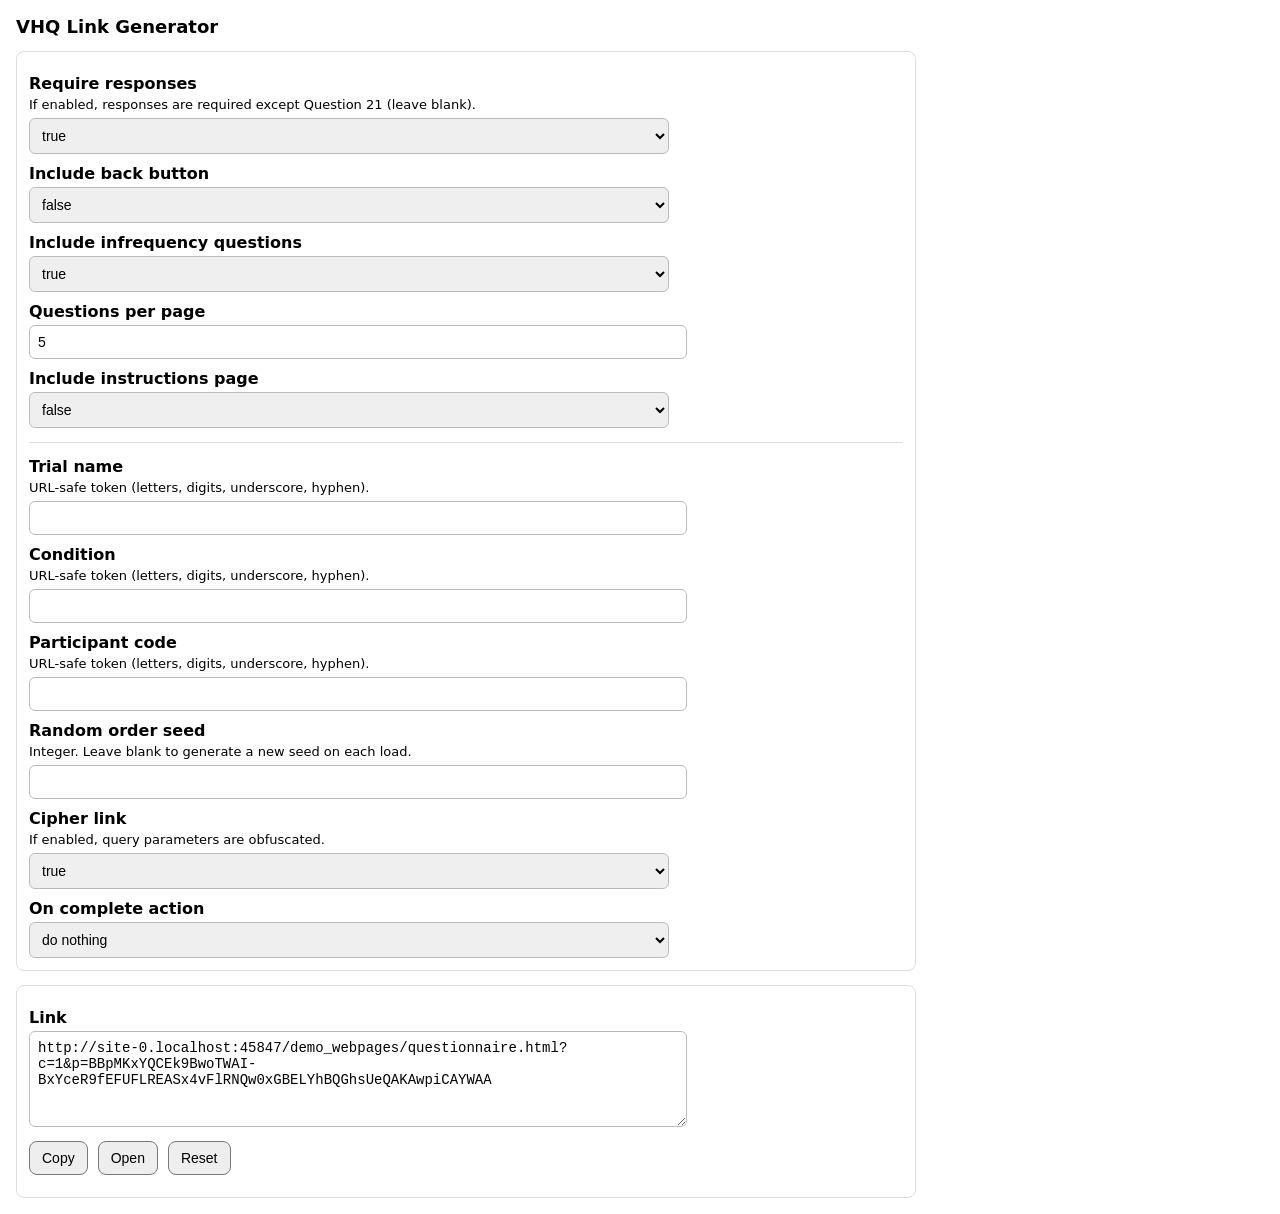
<file: demo_webpages/index.html>
<!doctype html>
<html lang="en">
<head>
  <meta charset="utf-8" />
  <meta name="viewport" content="width=device-width, initial-scale=1" />
  <title>VHQ Link Generator</title>
  <link rel="stylesheet" href="style.css" />
</head>
<body>
  <h1><strong>VHQ Link Generator</strong></h1>

  <div class="section">
    <label for="requireResponses">Require responses</label>
    <p class="help">If enabled, responses are required except Question 21 (leave blank).</p>
    <select id="requireResponses">
      <option value="true" selected>true</option>
      <option value="false">false</option>
    </select>

    <label for="includeBack">Include back button</label>
    <select id="includeBack">
      <option value="false" selected>false</option>
      <option value="true">true</option>
    </select>

    <label for="includeInfrequency">Include infrequency questions</label>
    <select id="includeInfrequency">
      <option value="true" selected>true</option>
      <option value="false">false</option>
    </select>

    <label for="qpp">Questions per page</label>
    <input id="qpp" type="number" min="1" max="50" value="5" />

    <label for="includeInstructions">Include instructions page</label>
    <select id="includeInstructions">
      <option value="false" selected>false</option>
      <option value="true">true</option>
    </select>

    <hr />

    <label for="trialName">Trial name</label>
    <p class="help">URL-safe token (letters, digits, underscore, hyphen).</p>
    <input id="trialName" type="text" inputmode="text" autocomplete="off" placeholder="" />

    <label for="condition">Condition</label>
    <p class="help">URL-safe token (letters, digits, underscore, hyphen).</p>
    <input id="condition" type="text" inputmode="text" autocomplete="off" placeholder="" />

    <label for="participantCode">Participant code</label>
    <p class="help">URL-safe token (letters, digits, underscore, hyphen).</p>
    <input id="participantCode" type="text" inputmode="text" autocomplete="off" placeholder="" />

    <label for="seed">Random order seed</label>
    <p class="help">Integer. Leave blank to generate a new seed on each load.</p>
    <input id="seed" type="number" step="1" inputmode="numeric" placeholder="" />

    <label for="cipherLink">Cipher link</label>
    <p class="help">If enabled, query parameters are obfuscated.</p>
    <select id="cipherLink">
      <option value="true" selected>true</option>
      <option value="false">false</option>
    </select>

    <label for="onComplete">On complete action</label>
    <select id="onComplete">
      <option value="none" selected>do nothing</option>
      <option value="close">close window</option>
      <option value="redirect">go to link</option>
    </select>

    <div id="redirectRow">
      <label for="redirectUrl">Redirect link</label>
      <input id="redirectUrl" type="text" inputmode="url" autocomplete="off" placeholder="" />
    </div>
  </div>

  <div class="section">
    <label for="linkBox">Link</label>
    <textarea id="linkBox" class="mono" readonly></textarea>

    <div class="row" style="margin-top:10px;">
      <button id="copyBtn" type="button">Copy</button>
      <button id="openBtn" type="button">Open</button>
      <button id="resetBtn" type="button">Reset</button>
    </div>

    <div id="status" class="small" style="margin-top:10px;"></div>
  </div>

  <script type="module" src="index.js"></script>
</body>
</html>
</file>
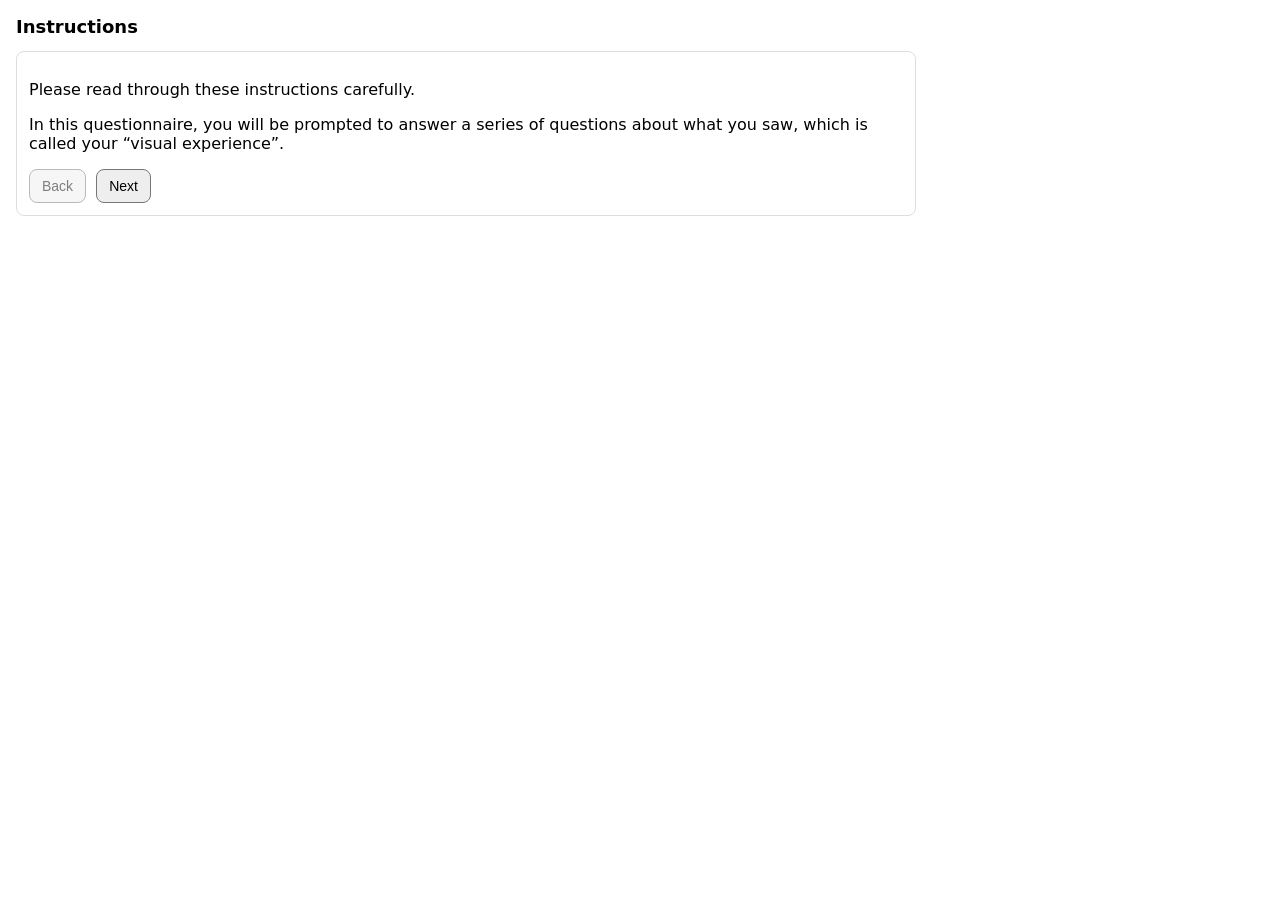
<file: demo_webpages/instructions.html>
<!doctype html>
<html lang="en">
<head>
  <meta charset="utf-8" />
  <meta name="viewport" content="width=device-width, initial-scale=1" />
  <title>Instructions</title>
  <link rel="stylesheet" href="style.css" />
  <style>
    .imgrow { display: flex; gap: 10px; flex-wrap: wrap; align-items: flex-start; }
    .imgrow img { display: block; }
  
    .exampleBox {
      border: 1px solid #ddd;
      border-radius: 8px;
      padding: 12px;
      margin: 10px 0;
    }
  
    .exampleLabel { font-weight: 600; margin-bottom: 6px; }
  
    /* Align arrows with the 5 Likert buttons */
    .arrowRow {
      display: grid;
      grid-template-columns: repeat(5, minmax(0, 1fr));
      gap: 14px;               /* match your Likert gap */
      margin: 6px 0 8px 0;
      font-size: 16px;
      line-height: 1;
    }
  
    .arrowCell { text-align: center; }
  </style>
</head>
<body>
  <h1><strong>Instructions</strong></h1>

  <div class="section" aria-live="polite">
    <div id="pageContainer"></div>

    <div class="row" style="margin-top:14px;">
      <button id="backBtn" type="button">Back</button>
      <button id="nextBtn" type="button">Next</button>
    </div>
  </div>

  <script type="module" src="instructions.js"></script>
</body>
</html>
</file>
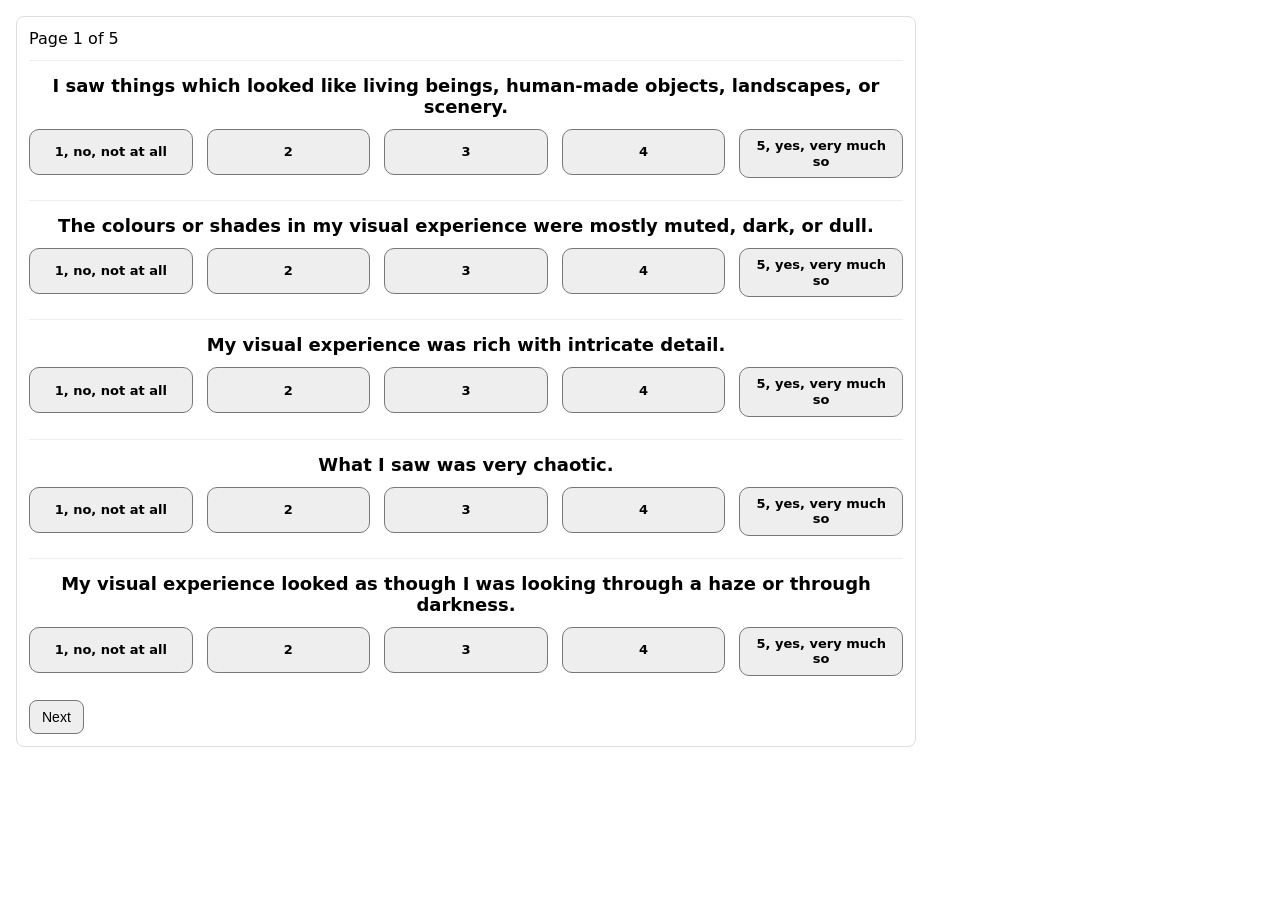
<file: demo_webpages/questionnaire.html>
<!doctype html>
<html lang="en">
<head>
  <meta charset="utf-8" />
  <meta name="viewport" content="width=device-width, initial-scale=1" />
  <title>Questionnaire</title>
  <link rel="stylesheet" href="style.css" />
</head>
<body>

  <div id="app" class="section" aria-live="polite"></div>

  <div id="overlay" class="overlay" aria-hidden="true">
    <div class="card">
      <div id="overlayText"><strong>Saving...</strong></div>
    </div>
  </div>

  <script type="module" src="questionnaire.js"></script>
</body>
</html>
</file>
<file: demo_webpages/style.css>
:root {
    font-family: system-ui, -apple-system, Segoe UI, Roboto, Arial, sans-serif;
    color: #000;
    background: #fff;
  }
  
  body {
    margin: 16px;
    max-width: 900px;
  }
  
  h1, h2 {
    font-size: 18px;
    margin: 0 0 12px 0;
  }
  
  .section {
    margin: 14px 0;
    padding: 12px;
    border: 1px solid #ddd;
    border-radius: 8px;
  }
  
  label {
    display: block;
    margin: 10px 0 4px 0;
    font-weight: 600;
  }
  
  .help {
    margin: 0 0 6px 0;
    font-size: 13px;
  }
  
  .row {
    display: flex;
    gap: 10px;
    align-items: center;
    flex-wrap: wrap;
  }
  
  input[type="text"],
  input[type="number"],
  select,
  textarea {
    width: min(100%, 640px);
    padding: 8px;
    border: 1px solid #bbb;
    border-radius: 6px;
    font-size: 14px;
  }
  
  textarea {
    height: 78px;
    resize: vertical;
  }
  
  button {
    appearance: none;
    border: 1px solid #777;
    background: #eee;
    color: #000;
    padding: 8px 12px;
    border-radius: 8px;
    font-size: 14px;
    cursor: pointer;
  }
  
  button:disabled {
    opacity: 0.5;
    cursor: default;
  }
  
  hr {
    border: none;
    border-top: 1px solid #ddd;
    margin: 14px 0;
  }
  
  .small {
    font-size: 13px;
  }
  
  .mono {
    font-family: ui-monospace, SFMono-Regular, Menlo, Consolas, monospace;
  }
  
  .overlay {
    position: fixed;
    inset: 0;
    background: rgba(255,255,255,0.95);
    display: none;
    align-items: center;
    justify-content: center;
    padding: 20px;
  }
  
  .overlay[aria-hidden="false"] {
    display: flex;
  }
  
  .card {
    border: 1px solid #bbb;
    border-radius: 10px;
    padding: 18px;
    max-width: 520px;
  }
  
  .question {
    margin: 12px 0;
    padding: 10px 0;
    border-top: 1px solid #eee;
  }
  
  .statement {
    font-weight: 600;
    font-size: 18px;           /* slightly larger */
    text-align: center;        /* centered */
    margin: 4px 0 12px 0;
  }
  
  .likert {
    display: flex;
    gap: 10px;
    flex-wrap: wrap;
    align-items: center;
  }
  
  .likert .end {
    font-size: 13px;
  }
  
  .likert label {
    font-weight: 400;
    margin: 0;
    display: inline-flex;
    align-items: center;
    gap: 6px;
  }
  
  .notice {
    margin-top: 10px;
    padding: 10px;
    border: 1px solid #ddd;
    border-radius: 8px;
  }
  /* Likert as 5 equal button rectangles */
  .likertButtons {
    display: grid;
    grid-template-columns: repeat(5, minmax(0, 1fr));
    gap: 14px;                 /* slightly larger spacing */
    margin-top: 10px;
  }

.likertBtn {
  display: block;
  margin: 0;
}

.likertBtn input {
  position: absolute;
  opacity: 0;
  pointer-events: none;
}

.likertBtn span {
  display: flex;
  align-items: center;
  justify-content: center;
  text-align: center;

  width: 100%;
  min-height: 46px;          /* allow button to grow if text wraps */
  padding: 8px 10px;
  box-sizing: border-box;

  border: 1px solid #777;
  border-radius: 10px;
  background: #eee;
  color: #000;
  font-size: 13px;
  line-height: 1.2;
  word-break: normal;
  overflow-wrap: anywhere;

  user-select: none;
  cursor: pointer;
}

/* Selected becomes blue */
.likertBtn input:checked + span {
  background: #1e5eff;
  border-color: #1e5eff;
  color: #fff;
}

/* Keyboard focus */
.likertBtn input:focus-visible + span {
  outline: 2px solid #000;
  outline-offset: 2px;
}
</file>
